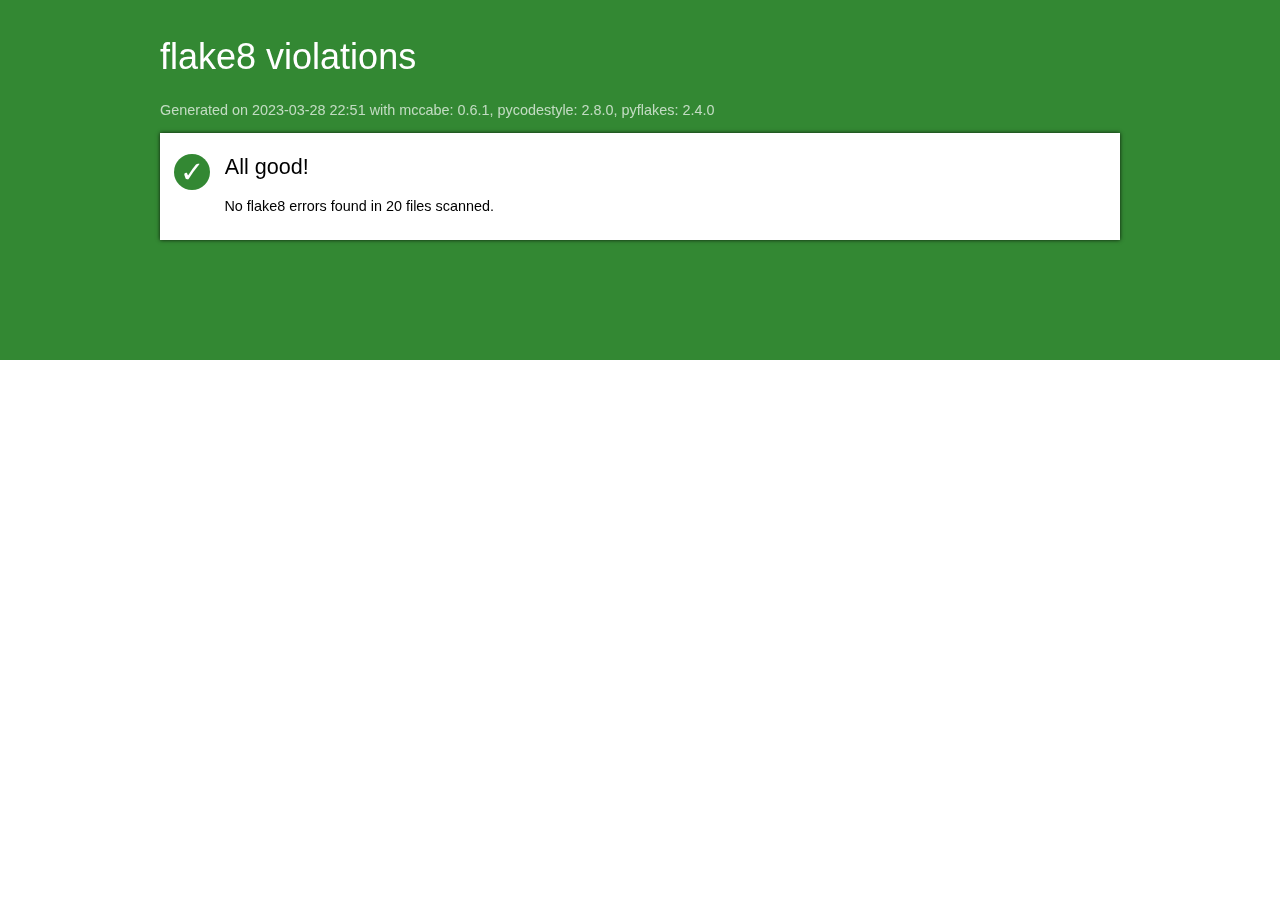
<file: flake8_rapport/index.html>
<!DOCTYPE html>
<html>
   <head>
      <title>flake8 violations</title>
      <meta http-equiv="Content-Type" value="text/html; charset=UTF-8">
      <link rel="stylesheet" href="styles.css">
   </head>
   <body>
      <div id="masthead" class="sev-4"></div>
      <div id="page">
          <h1>flake8 violations</h1>
         <p id="versions">Generated on 2023-03-28 22:51
            with mccabe: 0.6.1, pycodestyle: 2.8.0, pyflakes: 2.4.0
         </p>
         <ul id="index">
         
         <li>
            <div id="all-good">
               <span class="count sev-4">
                  <span class="tick">&#x2713;</span>
               </span>
               <h2>All good!</h2>
               <p>No flake8 errors found in 20 files scanned.</p>
            </div>
         </li>
         
         </ul>
      </div>
   </body>
</html>
</file>
<file: flake8_rapport/styles.css>
html {
   font-family: sans-serif;
   font-size: 90%;
}

#masthead {
   position: fixed;
   left: 0;
   top: 0;
   right: 0;
   height: 40%;
}

h1, h2 {
   font-family: sans-serif;
   font-weight: normal;
}

h1 {
   color: white;
   font-size: 36px;
   margin-top: 1em;
}

h1 img {
   margin-right: 0.3em;
}

h2 {
   margin-top: 0;
}

h1 a {
   color: white;
}

#versions {
   color: rgba(255, 255, 255, 0.7);
}

#page {
   position: relative;
   max-width: 960px;
   margin: 0 auto;
}

#index {
   background-color: white;
   box-shadow: 0 0 4px rgba(0, 0, 0, 0.8);
   padding: 0;
   margin: 0;
}

#index li {
   list-style: none;
   margin: 0;
   padding: 1px 0;
}

#index li + li {
   border-top: solid silver 1px;
}

.details p {
   margin-left: 3em;
   color: #888;
}

#index a {
   display: block;
   padding: 0.8em 1em;
   cursor: pointer;
}

#index #all-good {
   padding: 1.4em 1em 0.8em;
}

#all-good .count .tick {
   font-size: 2em;
}

#all-good .count {
   float: left;
}

#all-good h2,
#all-good p {
   margin-left: 50px;
}

#index a:hover {
   background-color: #eee;
}

.count {
   display: inline-block;
   border-radius: 50%;
   text-align: center;
   width: 2.5em;
   line-height: 2.5em;
   height: 2.5em;
   color: white;
   margin-right: 1em;
}

.sev-1 {
   background-color: #a00;
}
.sev-2 {
   background-color: #b80;
}
.sev-3 {
   background-color: #28c;
}
.sev-4 {
   background-color: #383;
}

a {
   text-decoration: none;
}

#doc {
   background-color: white;
   margin: 1em 0;
   padding: 1em;
   padding-left: 1.2em;
   position: relative;
   box-shadow: 0 0 4px rgba(0, 0, 0, 0.8);
}

#doc pre {
   margin: 0;
   padding: 0.07em;
}

.violations {
   position: absolute;
   margin: 1.2em 0 0 3em;
   padding: 0.5em 1em;
   font-size: 14px;
   background-color: white;
   box-shadow: 0 0 4px rgba(0, 0, 0, 0.4);
   display: none;
}

.violations .count {
   font-size: 70%;
}

.violations li {
   padding: 0.1em 0.3em;
   list-style: none;
}

.line-violations::before {
   display: block;
   content: "";
   position: absolute;
   left: -1em;
   width: 14px;
   height: 14px;
   border-radius: 50%;
   background-color: red;
}

.code:hover .violations {
   display: block;
}

tt {
   white-space: pre-wrap;
   font-family: Consolas, monospace;
   font-size: 10pt;
}

tt i {
   color: silver;
   display: inline-block;
   text-align: right;
   width: 3em;
   box-sizing: border-box;
   height: 100%;
   border-right: solid #eee 1px;
   padding-right: 0.2em;
}

.le {
   background-color: #ffe8e8;
   cursor: pointer;
}

.le:hover {
   background-color: #fcc;
}

.details {
   clear: both;
}

#index .details {
   border-top-style: none;
   margin: 1em;
}

ul.details {
   margin-left: 0;
   padding-left: 0;
}

#index .details li {
   list-style: none;
   border-top-style: none;
   margin: 0.3em 0;
   padding: 0;
}

#srclink {
   float: right;
   font-size: 36px;
   margin: 0;
}

#srclink a {
   color: white;
}

#index .details a {
   padding: 0;
   color: inherit;
}

.le {
   background-color: #ffe8e8;
   cursor: pointer;
}

.le.sev-1 {
   background-color: #f88;
}
.le.sev-2 {
   background-color: #fda;
}
.le.sev-3 {
   background-color: #adf;
}

img {
   height: 1.2em;
   vertical-align: -0.35em;
}

pre { line-height: 125%; }
td.linenos .normal { color: inherit; background-color: transparent; padding-left: 5px; padding-right: 5px; }
span.linenos { color: inherit; background-color: transparent; padding-left: 5px; padding-right: 5px; }
td.linenos .special { color: #000000; background-color: #ffffc0; padding-left: 5px; padding-right: 5px; }
span.linenos.special { color: #000000; background-color: #ffffc0; padding-left: 5px; padding-right: 5px; }
.hll { background-color: #ffffcc }
.c { color: #3D7B7B; font-style: italic } /* Comment */
.err { border: 1px solid #FF0000 } /* Error */
.k { color: #008000; font-weight: bold } /* Keyword */
.o { color: #666666 } /* Operator */
.ch { color: #3D7B7B; font-style: italic } /* Comment.Hashbang */
.cm { color: #3D7B7B; font-style: italic } /* Comment.Multiline */
.cp { color: #9C6500 } /* Comment.Preproc */
.cpf { color: #3D7B7B; font-style: italic } /* Comment.PreprocFile */
.c1 { color: #3D7B7B; font-style: italic } /* Comment.Single */
.cs { color: #3D7B7B; font-style: italic } /* Comment.Special */
.gd { color: #A00000 } /* Generic.Deleted */
.ge { font-style: italic } /* Generic.Emph */
.gr { color: #E40000 } /* Generic.Error */
.gh { color: #000080; font-weight: bold } /* Generic.Heading */
.gi { color: #008400 } /* Generic.Inserted */
.go { color: #717171 } /* Generic.Output */
.gp { color: #000080; font-weight: bold } /* Generic.Prompt */
.gs { font-weight: bold } /* Generic.Strong */
.gu { color: #800080; font-weight: bold } /* Generic.Subheading */
.gt { color: #0044DD } /* Generic.Traceback */
.kc { color: #008000; font-weight: bold } /* Keyword.Constant */
.kd { color: #008000; font-weight: bold } /* Keyword.Declaration */
.kn { color: #008000; font-weight: bold } /* Keyword.Namespace */
.kp { color: #008000 } /* Keyword.Pseudo */
.kr { color: #008000; font-weight: bold } /* Keyword.Reserved */
.kt { color: #B00040 } /* Keyword.Type */
.m { color: #666666 } /* Literal.Number */
.s { color: #BA2121 } /* Literal.String */
.na { color: #687822 } /* Name.Attribute */
.nb { color: #008000 } /* Name.Builtin */
.nc { color: #0000FF; font-weight: bold } /* Name.Class */
.no { color: #880000 } /* Name.Constant */
.nd { color: #AA22FF } /* Name.Decorator */
.ni { color: #717171; font-weight: bold } /* Name.Entity */
.ne { color: #CB3F38; font-weight: bold } /* Name.Exception */
.nf { color: #0000FF } /* Name.Function */
.nl { color: #767600 } /* Name.Label */
.nn { color: #0000FF; font-weight: bold } /* Name.Namespace */
.nt { color: #008000; font-weight: bold } /* Name.Tag */
.nv { color: #19177C } /* Name.Variable */
.ow { color: #AA22FF; font-weight: bold } /* Operator.Word */
.w { color: #bbbbbb } /* Text.Whitespace */
.mb { color: #666666 } /* Literal.Number.Bin */
.mf { color: #666666 } /* Literal.Number.Float */
.mh { color: #666666 } /* Literal.Number.Hex */
.mi { color: #666666 } /* Literal.Number.Integer */
.mo { color: #666666 } /* Literal.Number.Oct */
.sa { color: #BA2121 } /* Literal.String.Affix */
.sb { color: #BA2121 } /* Literal.String.Backtick */
.sc { color: #BA2121 } /* Literal.String.Char */
.dl { color: #BA2121 } /* Literal.String.Delimiter */
.sd { color: #BA2121; font-style: italic } /* Literal.String.Doc */
.s2 { color: #BA2121 } /* Literal.String.Double */
.se { color: #AA5D1F; font-weight: bold } /* Literal.String.Escape */
.sh { color: #BA2121 } /* Literal.String.Heredoc */
.si { color: #A45A77; font-weight: bold } /* Literal.String.Interpol */
.sx { color: #008000 } /* Literal.String.Other */
.sr { color: #A45A77 } /* Literal.String.Regex */
.s1 { color: #BA2121 } /* Literal.String.Single */
.ss { color: #19177C } /* Literal.String.Symbol */
.bp { color: #008000 } /* Name.Builtin.Pseudo */
.fm { color: #0000FF } /* Name.Function.Magic */
.vc { color: #19177C } /* Name.Variable.Class */
.vg { color: #19177C } /* Name.Variable.Global */
.vi { color: #19177C } /* Name.Variable.Instance */
.vm { color: #19177C } /* Name.Variable.Magic */
.il { color: #666666 } /* Literal.Number.Integer.Long */
</file>
